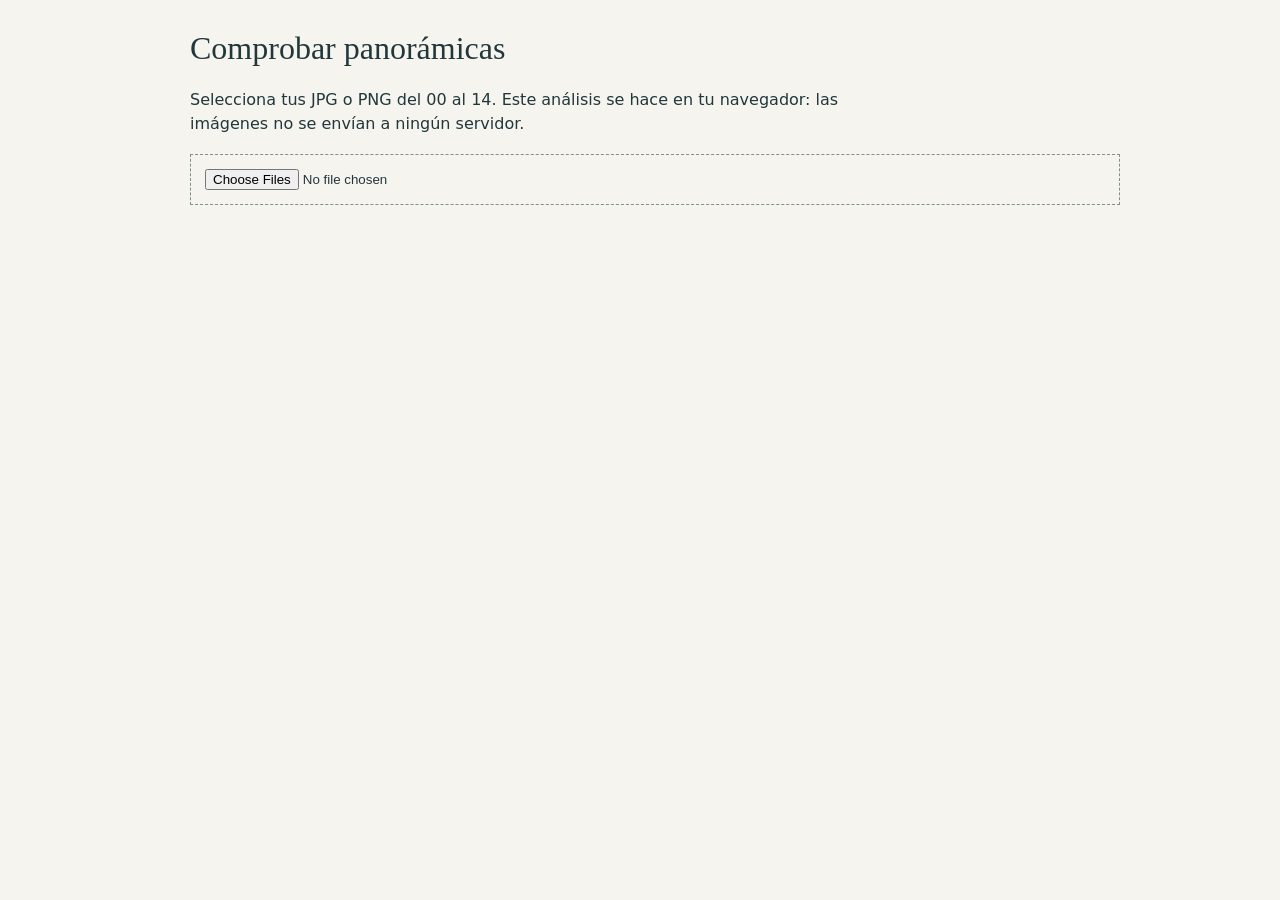
<file: herramientas/comprobar-panoramas.html>
<!doctype html><html lang="es"><meta charset="utf-8"><meta name="viewport" content="width=device-width,initial-scale=1"><title>Comprobar panorámicas antes de subir</title><style>body{font:16px/1.5 system-ui,sans-serif;color:#21373a;background:#f6f4ef;max-width:900px;margin:30px auto;padding:0 20px}h1{font:normal 2rem Georgia,serif}input{display:block;margin:18px 0;padding:14px;border:1px dashed #818f8e;width:100%}table{border-collapse:collapse;width:100%;background:#fff}td,th{padding:8px 12px;text-align:left;border-bottom:1px solid #dde2dc}th{background:#e5ebe7}.bad{color:#9b2226;font-weight:700}.warn{color:#8b5a15;font-weight:700}p{max-width:65ch}small{display:block;color:#526261;margin-bottom:16px}@media(max-width:600px){td,th{padding:6px;font-size:.8rem}}</style><h1>Comprobar panorámicas</h1><p>Selecciona tus JPG o PNG del 00 al 14. Este análisis se hace en tu navegador: las imágenes no se envían a ningún servidor.</p><input id="files" type="file" accept=".jpg,.jpeg,.png,image/jpeg,image/png" multiple aria-label="Seleccionar panorámicas"><div id="results" role="status" aria-live="polite"></div><script>document.getElementById('files').addEventListener('change',function(e){var files=[].slice.call(e.target.files),box=document.getElementById('results');box.replaceChildren();if(!files.length)return;var mb=1024*1024;var total=files.reduce(function(n,f){return n+f.size},0);var summary=document.createElement('p');summary.textContent=files.length+' archivo(s) · '+(total/mb).toFixed(1)+' MiB en total';box.appendChild(summary);var names=files.map(function(f){return f.name.toLowerCase()});var missing=[];for(var n=0;n<=14;n++){var label=String(n).padStart(2,'0');if(!names.some(function(name){return name===label+'.jpg'||name===label+'.jpeg'||name===label+'.png'}))missing.push(label);}var note=document.createElement('small');note.textContent=missing.length?'Faltan estos nombres para completar las 15 vistas: '+missing.join(', '):'Nombres detectados del 00 al 14. Comprueba que las extensiones coinciden con datos/fichas.js.';box.appendChild(note);var table=document.createElement('table');var head=document.createElement('tr');['Archivo','Tamaño','Observación'].forEach(function(t){var th=document.createElement('th');th.textContent=t;head.appendChild(th)});table.appendChild(head);files.sort(function(a,b){return a.name.localeCompare(b.name)}).forEach(function(file){var row=document.createElement('tr');var status=file.size>25*mb?'Más de 25 MiB: GitHub no permite subirlo desde su interfaz web':file.size>10*mb?'Imagen grande: conviene optimizarla antes de subir':'Tamaño razonable';[file.name,(file.size/mb).toFixed(1)+' MiB',status].forEach(function(t,i){var cell=document.createElement('td');cell.textContent=t;if(i===2&&file.size>10*mb)cell.className=file.size>25*mb?'bad':'warn';row.appendChild(cell)});table.appendChild(row)});box.appendChild(table)});</script></html>
</file>
